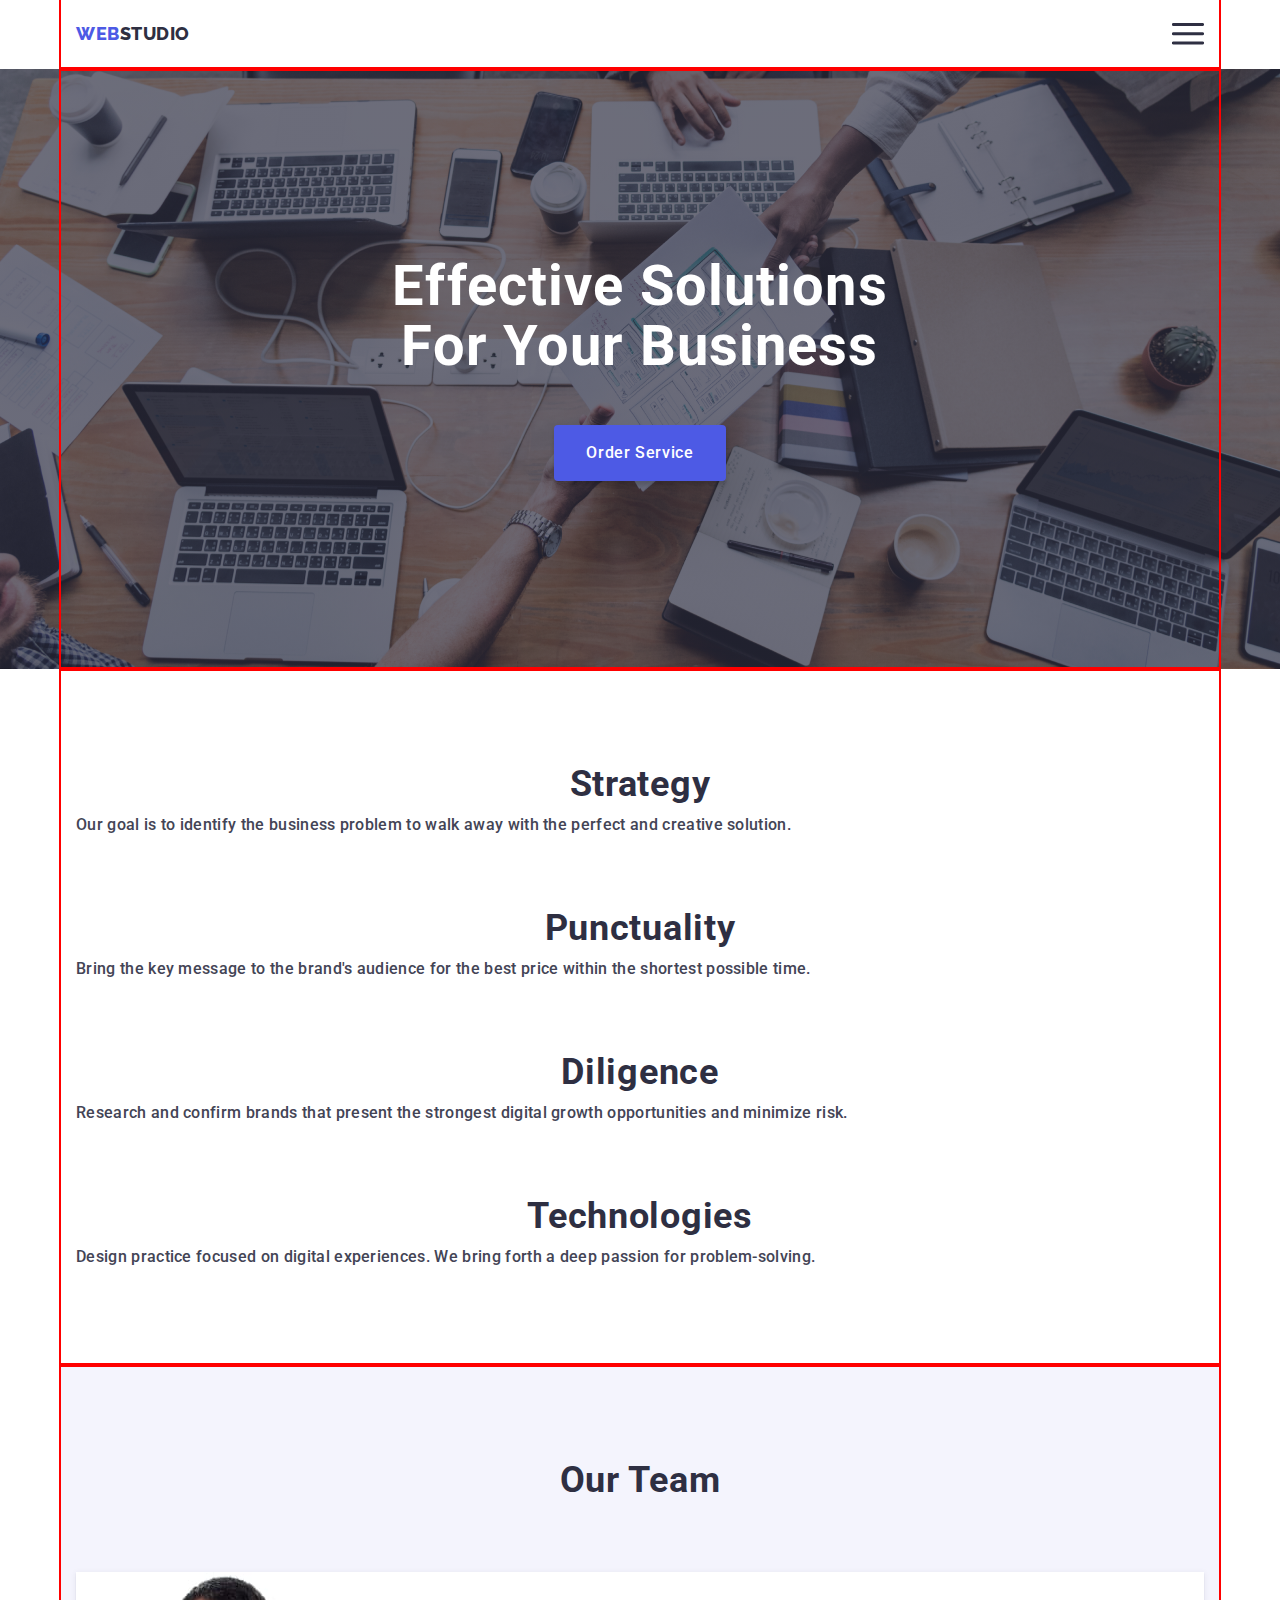
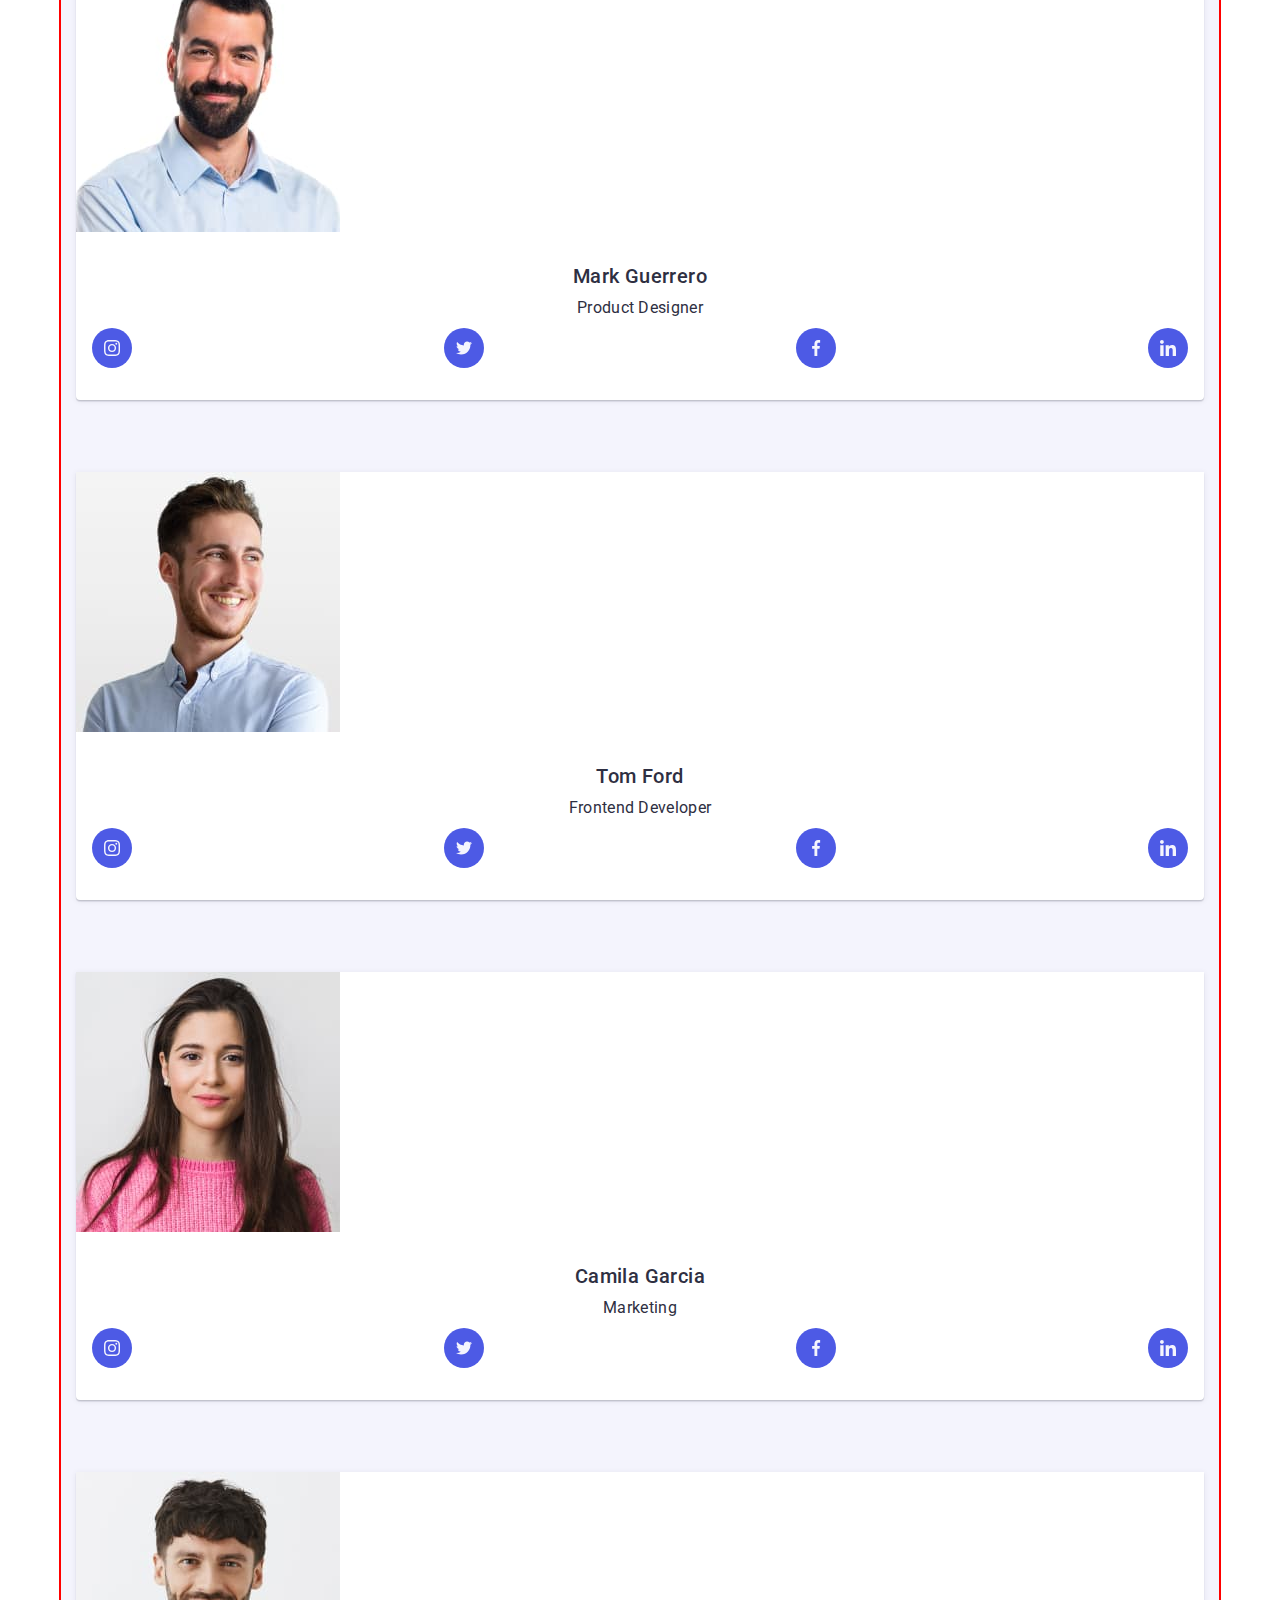
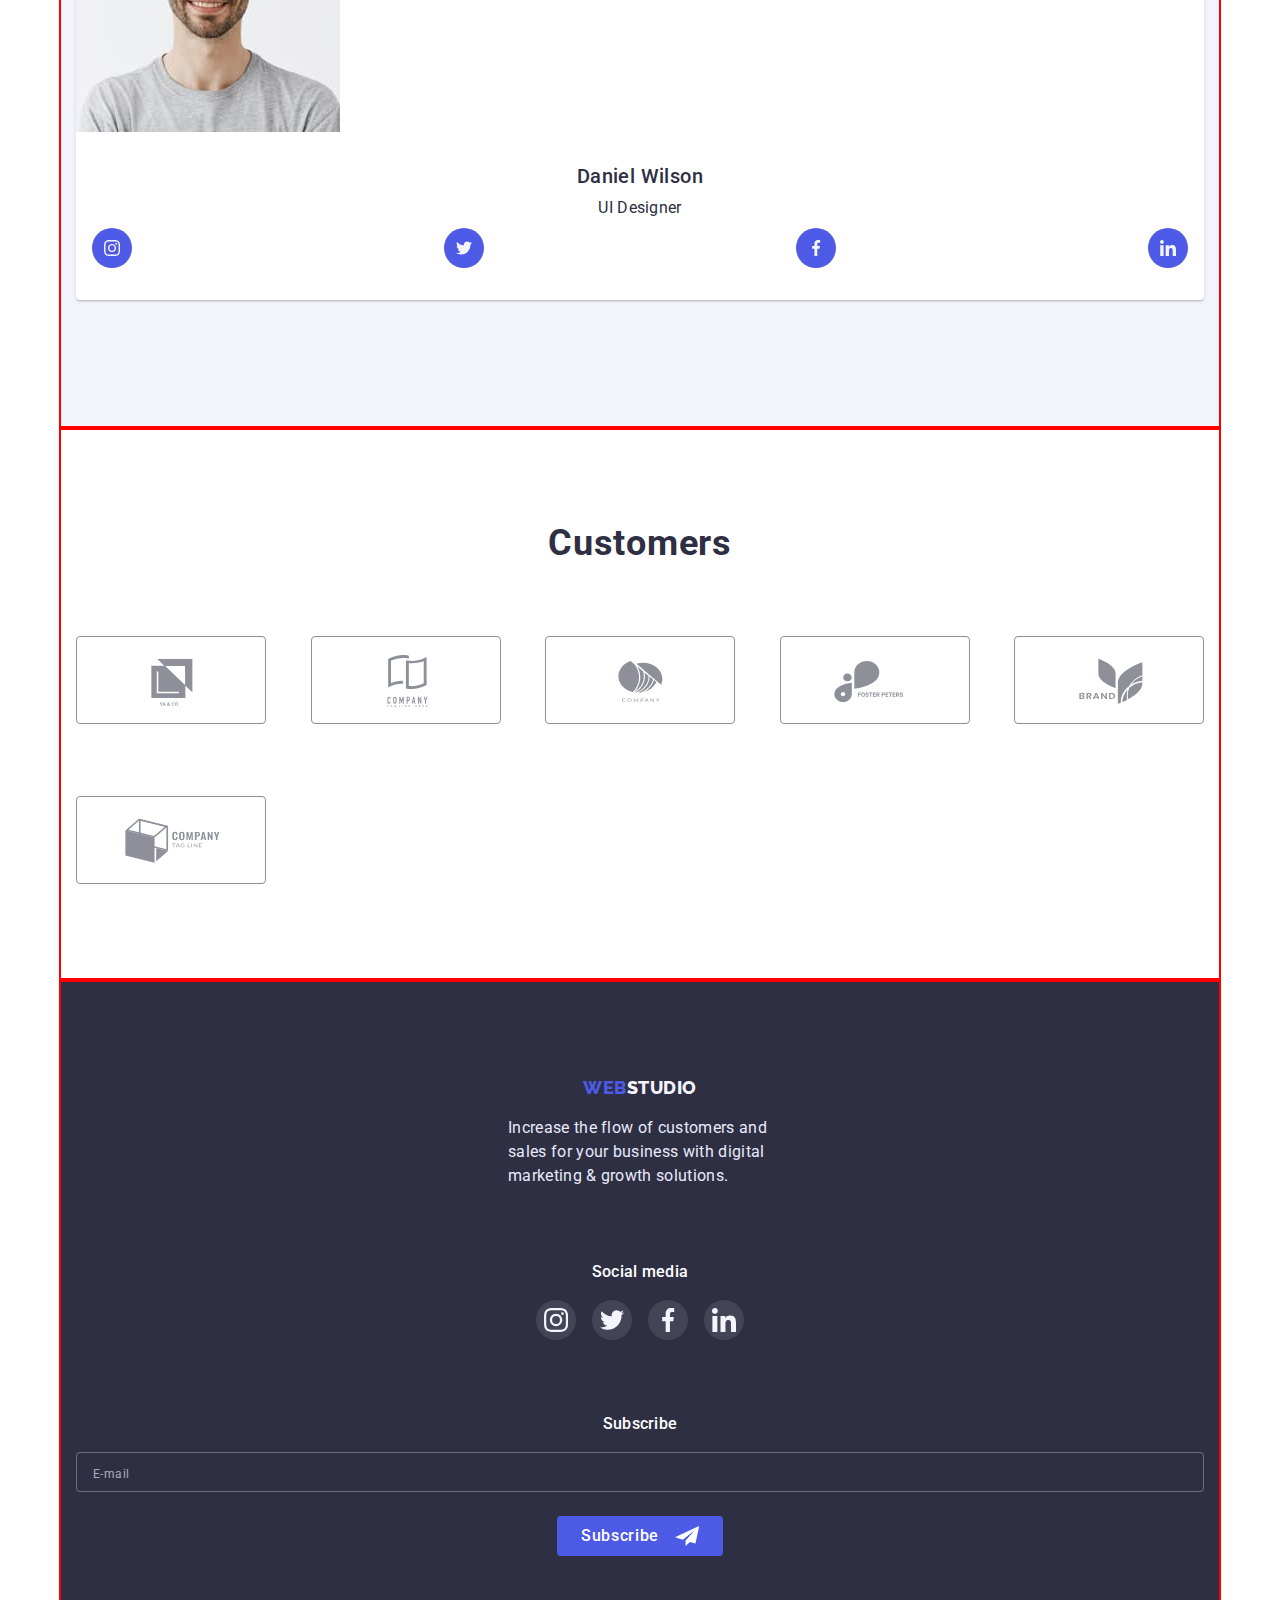
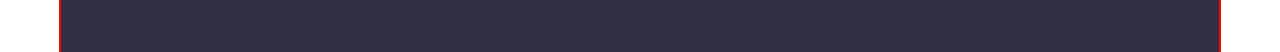
<file: index.html>
<!DOCTYPE html>
<html lang="en">
  <head>
    <meta charset="UTF-8" />
    <meta http-equiv="X-UA-Compatible" content="IE=edge" />
    <meta name="viewport" content="width=device-width, initial-scale=1.0" />
    <title>WebStudio</title>
    <link
      rel="stylesheet"
      href="https://cdn.jsdelivr.net/npm/modern-normalize@1.1.0/modern-normalize.min.css"
    />
    <link rel="preconnect" href="https://fonts.googleapis.com" />
    <link rel="preconnect" href="https://fonts.gstatic.com" crossorigin />
    <link
      href="https://fonts.googleapis.com/css2?family=Raleway:wght@800&family=Roboto:wght@400;500;700&display=swap"
      rel="stylesheet"
    />
    <link rel="stylesheet" href="./css/styles.css" />
  </head>
  <body>
    <!-- Header -->
    <header class="header">
      <div class="container container-header">
        <nav class="nav">
          <a class="link nav-logo-header" href="./index.html"
            ><span class="nav-logo-blue">Web</span>Studio</a
          >

          <button
            type="button"
            class="mobile-menu-open js-open-menu"
            aria-expanded="false"
            aria-controls="mobile-menu"
          >
            <svg class="icon-mobile-menu-open" width="32" height="22">
              <use href="./images/sprite.svg#icon-hamburger"></use>
            </svg>
          </button>

          <ul class="list nav-list">
            <li class="nav-item current-page">
              <a class="link nav-link" href="./index.html">Studio</a>
            </li>
            <li class="nav-item">
              <a class="link nav-link" href="./portfolio.html">Portfolio</a>
            </li>
            <li class="nav-item">
              <a class="link nav-link" href="#">Contacts</a>
            </li>
          </ul>
        </nav>
        <address class="connection">
          <ul class="list connection-list">
            <li class="connection-item">
              <a class="link connection-link" href="mailto:info@devstudio.com"
                >info@devstudio.com</a
              >
            </li>
            <li class="connection-item">
              <a class="link connection-link" href="tel:+110001111111"
                >+11 (000) 111-11-11</a
              >
            </li>
          </ul>
        </address>
      </div>

      <div class="mobile-menu js-menu-container" id="mobile-menu">
        <div class="container mobile-menu-container">
          <button type="button" class="mobile-menu-close js-close-menu">
            <svg class="icon-mobile-menu-close" width="8" height="8">
              <use href="./images/sprite.svg#icon-close"></use>
            </svg>
          </button>

          <nav class="mobile-nav">
            <ul class="list nav-mobile-list">
              <li class="nav-mobile-item">
                <a class="link nav-mobile-link" href="./index.html">Studio</a>
              </li>
              <li class="nav-mobile-item">
                <a class="link nav-mobile-link" href="./portfolio.html"
                  >Portfolio</a
                >
              </li>
              <li class="nav-mobile-item">
                <a class="link nav-mobile-link" href="#">Contacts</a>
              </li>
            </ul>
          </nav>

          <address class="mobile-connection">
            <ul class="list mobile-connection-list">
              <li class="mobile-connection-item">
                <a class="link mobile-connection-tel" href="tel:+110001111111"
                  >+11 (000) 111-11-11</a
                >
              </li>
              <li class="mobile-connection-item">
                <a
                  class="link mobile-connection-mail"
                  href="mailto:info@devstudio.com"
                  >info@devstudio.com</a
                >
              </li>
            </ul>
          </address>

          <ul class="list mobile-list-social-media">
            <li class="mobile-item-social-media">
              <a
                class="mobile-social-link-media"
                href="https://www.instagram.com/"
                target="_blank"
                rel="noopener noreferrer"
              >
                <svg class="mobile-icon-social-link-media">
                  <use href="./images/sprite.svg#icon-instagram"></use>
                </svg>
              </a>
            </li>
            <li class="mobile-item-social-media">
              <a
                class="mobile-social-link-media"
                href="https://twitter.com/"
                target="_blank"
                rel="noopener noreferrer"
              >
                <svg class="mobile-icon-social-link-media">
                  <use href="./images/sprite.svg#icon-twitter"></use>
                </svg>
              </a>
            </li>
            <li class="mobile-item-social-media">
              <a
                class="mobile-social-link-media"
                href="https://www.facebook.com/"
                target="_blank"
                rel="noopener noreferrer"
              >
                <svg class="mobile-icon-social-link-media">
                  <use href="./images/sprite.svg#icon-facebook"></use>
                </svg>
              </a>
            </li>
            <li class="mobile-item-social-media">
              <a
                class="mobile-social-link-media"
                href="https://www.linkedin.com/"
                target="_blank"
                rel="noopener noreferrer"
              >
                <svg class="mobile-icon-social-link-media">
                  <use href="./images/sprite.svg#icon-linkedin"></use>
                </svg>
              </a>
            </li>
          </ul>
        </div>
      </div>
    </header>

    <main>
      <!--Hero section-->
      <section class="hero">
        <div class="container container-hero">
          <h1 class="hero-title">Effective Solutions for Your Business</h1>
          <button class="hero-btn" type="button" data-modal-open>
            Order Service
          </button>
        </div>
      </section>

      <!--Features section-->
      <section class="features">
        <div class="container container-features">
          <h2 class="title hidden-title">Features</h2>
          <ul class="list list-features">
            <li class="features-item">
              <div class="wrap-features-item">
                <svg class="features-item-icon">
                  <use href="./images/sprite.svg#icon-antenna"></use>
                </svg>
              </div>
              <h3 class="subtitle">Strategy</h3>
              <p class="desc">
                Our goal is to identify the business problem to walk away with
                the perfect and creative solution.
              </p>
            </li>
            <li class="features-item">
              <div class="wrap-features-item">
                <svg class="features-item-icon">
                  <use href="./images/sprite.svg#icon-clock"></use>
                </svg>
              </div>
              <h3 class="subtitle">Punctuality</h3>
              <p class="desc">
                Bring the key message to the brand's audience for the best price
                within the shortest possible time.
              </p>
            </li>
            <li class="features-item">
              <div class="wrap-features-item">
                <svg class="features-item-icon">
                  <use href="./images/sprite.svg#icon-diagram"></use>
                </svg>
              </div>
              <h3 class="subtitle">Diligence</h3>
              <p class="desc">
                Research and confirm brands that present the strongest digital
                growth opportunities and minimize risk.
              </p>
            </li>
            <li class="features-item">
              <div class="wrap-features-item">
                <svg class="features-item-icon">
                  <use href="./images/sprite.svg#icon-astronaut"></use>
                </svg>
              </div>
              <h3 class="subtitle">Technologies</h3>
              <p class="desc">
                Design practice focused on digital experiences. We bring forth a
                deep passion for problem-solving.
              </p>
            </li>
          </ul>
        </div>
      </section>

      <!--works section-->
      <section class="works">
        <div class="container container-works">
          <h2 class="title title-works">What are we doing</h2>
          <ul class="list list-works">
            <li class="item-works">
              <img src="./images/what/1.jpg" alt="Computer" width="360" />
            </li>
            <li class="item-works">
              <img src="./images/what/2.jpg" alt="Phone" width="360" />
            </li>
            <li class="item-works">
              <img
                src="./images/what/3.jpg"
                alt="Computer and phone"
                width="360"
              />
            </li>
          </ul>
        </div>
      </section>

      <!--Our Team section-->
      <section class="our-team">
        <div class="container container-our-team">
          <h2 class="title title-our-team">Our Team</h2>
          <ul class="list list-our-team">
            <li class="item-our-team">
              <img
                src="./images/workers/mg.jpg"
                alt="Mark Guerrero"
                width="264"
                height="260"
              />
              <div class="employye">
                <h3 class="subtitle-emloyee">Mark Guerrero</h3>
                <p class="desc-employee">Product Designer</p>
                <ul class="list list-social-links-employye">
                  <li>
                    <a
                      class="social-link-employye"
                      href="https://www.instagram.com/"
                      target="_blank"
                      rel="noopener noreferrer"
                    >
                      <svg class="social-link-icon-employye">
                        <use href="./images/sprite.svg#icon-instagram"></use>
                      </svg>
                    </a>
                  </li>
                  <li>
                    <a
                      class="social-link-employye"
                      href="https://twitter.com/"
                      target="_blank"
                      rel="noopener noreferrer"
                    >
                      <svg class="social-link-icon-employye">
                        <use href="./images/sprite.svg#icon-twitter"></use>
                      </svg>
                    </a>
                  </li>
                  <li>
                    <a
                      class="social-link-employye"
                      href="https://www.facebook.com/"
                      target="_blank"
                      rel="noopener noreferrer"
                    >
                      <svg class="social-link-icon-employye">
                        <use href="./images/sprite.svg#icon-facebook"></use>
                      </svg>
                    </a>
                  </li>
                  <li>
                    <a
                      class="social-link-employye"
                      href="https://www.linkedin.com/"
                      target="_blank"
                      rel="noopener noreferrer"
                    >
                      <svg class="social-link-icon-employye">
                        <use href="./images/sprite.svg#icon-linkedin"></use>
                      </svg>
                    </a>
                  </li>
                </ul>
              </div>
            </li>
            <li class="item-our-team">
              <img src="./images/workers/tf.jpg" alt="Tom Ford" width="264" />
              <div class="employye">
                <h3 class="subtitle-emloyee">Tom Ford</h3>
                <p class="desc-employee">Frontend Developer</p>
                <ul class="list list-social-links-employye">
                  <li>
                    <a
                      class="social-link-employye"
                      href="https://www.instagram.com/"
                      target="_blank"
                      rel="noopener noreferrer"
                    >
                      <svg class="social-link-icon-employye">
                        <use href="./images/sprite.svg#icon-instagram"></use>
                      </svg>
                    </a>
                  </li>
                  <li>
                    <a
                      class="social-link-employye"
                      href="https://twitter.com/"
                      target="_blank"
                      rel="noopener noreferrer"
                    >
                      <svg class="social-link-icon-employye">
                        <use href="./images/sprite.svg#icon-twitter"></use>
                      </svg>
                    </a>
                  </li>
                  <li>
                    <a
                      class="social-link-employye"
                      href="https://www.facebook.com/"
                      target="_blank"
                      rel="noopener noreferrer"
                    >
                      <svg class="social-link-icon-employye">
                        <use href="./images/sprite.svg#icon-facebook"></use>
                      </svg>
                    </a>
                  </li>
                  <li>
                    <a
                      class="social-link-employye"
                      href="https://www.linkedin.com/"
                      target="_blank"
                      rel="noopener noreferrer"
                    >
                      <svg class="social-link-icon-employye">
                        <use href="./images/sprite.svg#icon-linkedin"></use>
                      </svg>
                    </a>
                  </li>
                </ul>
              </div>
            </li>
            <li class="item-our-team">
              <img
                src="./images/workers/cg.jpg"
                alt="Camila Garcia"
                width="264"
              />
              <div class="employye">
                <h3 class="subtitle-emloyee">Camila Garcia</h3>
                <p class="desc-employee">Marketing</p>
                <ul class="list list-social-links-employye">
                  <li>
                    <a
                      class="social-link-employye"
                      href="https://www.instagram.com/"
                      target="_blank"
                      rel="noopener noreferrer"
                    >
                      <svg class="social-link-icon-employye">
                        <use href="./images/sprite.svg#icon-instagram"></use>
                      </svg>
                    </a>
                  </li>
                  <li>
                    <a
                      class="social-link-employye"
                      href="https://twitter.com/"
                      target="_blank"
                      rel="noopener noreferrer"
                    >
                      <svg class="social-link-icon-employye">
                        <use href="./images/sprite.svg#icon-twitter"></use>
                      </svg>
                    </a>
                  </li>
                  <li>
                    <a
                      class="social-link-employye"
                      href="https://www.facebook.com/"
                      target="_blank"
                      rel="noopener noreferrer"
                    >
                      <svg class="social-link-icon-employye">
                        <use href="./images/sprite.svg#icon-facebook"></use>
                      </svg>
                    </a>
                  </li>
                  <li>
                    <a
                      class="social-link-employye"
                      href="https://www.linkedin.com/"
                      target="_blank"
                      rel="noopener noreferrer"
                    >
                      <svg class="social-link-icon-employye">
                        <use href="./images/sprite.svg#icon-linkedin"></use>
                      </svg>
                    </a>
                  </li>
                </ul>
              </div>
            </li>
            <li class="item-our-team">
              <img
                src="./images/workers/dv.jpg"
                alt="Daniel Wilson"
                width="264"
              />
              <div class="employye">
                <h3 class="subtitle-emloyee">Daniel Wilson</h3>
                <p class="desc-employee">UI Designer</p>
                <ul class="list list-social-links-employye">
                  <li>
                    <a
                      class="social-link-employye"
                      href="https://www.instagram.com/"
                      target="_blank"
                      rel="noopener noreferrer"
                    >
                      <svg class="social-link-icon-employye">
                        <use href="./images/sprite.svg#icon-instagram"></use>
                      </svg>
                    </a>
                  </li>
                  <li>
                    <a
                      class="social-link-employye"
                      href="https://twitter.com/"
                      target="_blank"
                      rel="noopener noreferrer"
                    >
                      <svg class="social-link-icon-employye">
                        <use href="./images/sprite.svg#icon-twitter"></use>
                      </svg>
                    </a>
                  </li>
                  <li>
                    <a
                      class="social-link-employye"
                      href="https://www.facebook.com/"
                      target="_blank"
                      rel="noopener noreferrer"
                    >
                      <svg class="social-link-icon-employye">
                        <use href="./images/sprite.svg#icon-facebook"></use>
                      </svg>
                    </a>
                  </li>
                  <li>
                    <a
                      class="social-link-employye"
                      href="https://www.linkedin.com/"
                      target="_blank"
                      rel="noopener noreferrer"
                    >
                      <svg class="social-link-icon-employye">
                        <use href="./images/sprite.svg#icon-linkedin"></use>
                      </svg>
                    </a>
                  </li>
                </ul>
              </div>
            </li>
          </ul>
        </div>
      </section>

      <!-- Customers -->
      <section class="customers">
        <div class="container container-customers">
          <h2 class="title title-customers">Customers</h2>
          <ul class="list list-customers">
            <li class="item">
              <a class="link-item-customers" href="#">
                <svg class="icon-customers">
                  <use href="./images/sprite.svg#icon-logo1"></use>
                </svg>
              </a>
            </li>
            <li class="item">
              <a class="link-item-customers" href="#">
                <svg class="icon-customers">
                  <use href="./images/sprite.svg#icon-logo2"></use>
                </svg>
              </a>
            </li>
            <li class="item">
              <a class="link-item-customers" href="#">
                <svg class="icon-customers">
                  <use href="./images/sprite.svg#icon-logo3"></use>
                </svg>
              </a>
            </li>
            <li class="item">
              <a class="link-item-customers" href="#">
                <svg class="icon-customers">
                  <use href="./images/sprite.svg#icon-logo4"></use>
                </svg>
              </a>
            </li>
            <li class="item">
              <a class="link-item-customers" href="#">
                <svg class="icon-customers">
                  <use href="./images/sprite.svg#icon-logo5"></use>
                </svg>
              </a>
            </li>
            <li class="item">
              <a class="link-item-customers" href="#">
                <svg class="icon-customers">
                  <use href="./images/sprite.svg#icon-logo6"></use>
                </svg>
              </a>
            </li>
          </ul>
        </div>
      </section>
    </main>

    <!-- Footer -->
    <footer class="footer">
      <div class="container container-footer">
        <div class="logo-desc">
          <a class="link nav-logo-footer" href="./index.html"
            ><span class="nav-logo-blue">Web</span>Studio</a
          >
          <p class="footer-desc">
            Increase the flow of customers and sales for your business with
            digital marketing & growth solutions.
          </p>
        </div>

        <div class="social-media">
          <h4 class="social-media-title">Social media</h4>
          <ul class="list list-social-media">
            <li class="item-social-media">
              <a
                class="social-link-media"
                href="https://www.instagram.com/"
                target="_blank"
                rel="noopener noreferrer"
              >
                <svg class="icon-social-link-media">
                  <use href="./images/sprite.svg#icon-instagram"></use>
                </svg>
              </a>
            </li>
            <li class="item-social-media">
              <a
                class="social-link-media"
                href="https://twitter.com/"
                target="_blank"
                rel="noopener noreferrer"
              >
                <svg class="icon-social-link-media">
                  <use href="./images/sprite.svg#icon-twitter"></use>
                </svg>
              </a>
            </li>
            <li class="item-social-media">
              <a
                class="social-link-media"
                href="https://www.facebook.com/"
                target="_blank"
                rel="noopener noreferrer"
              >
                <svg class="icon-social-link-media">
                  <use href="./images/sprite.svg#icon-facebook"></use>
                </svg>
              </a>
            </li>
            <li class="item-social-media">
              <a
                class="social-link-media"
                href="https://www.linkedin.com/"
                target="_blank"
                rel="noopener noreferrer"
              >
                <svg class="icon-social-link-media">
                  <use href="./images/sprite.svg#icon-linkedin"></use>
                </svg>
              </a>
            </li>
          </ul>
        </div>

        <div class="subscribe">
          <p class="subscribe-title">Subscribe</p>
          <form class="subscribe-form">
            <input
              class="subscribe-input"
              type="email"
              id="email"
              placeholder="E-mail"
            />
            <button type="submit" class="subscribe-btn">
              <span class="btn-text">Subscribe</span>
              <svg height="24px" width="24px">
                <use href="./images/sprite.svg#icon-send"></use>
              </svg>
            </button>
          </form>
        </div>
      </div>
    </footer>

    <!-- Modal -->
    <div class="modal-backdrop is-hidden" data-modal>
      <div class="modal-window">
        <button class="modal-close-btn" data-modal-close type="button">
          <svg class="modal-close-btn-icon" height="8" width="8">
            <use href="./images/sprite.svg#icon-close"></use>
          </svg>
        </button>

        <p class="modal-feedback">
          Leave your contacts and we will call you back
        </p>
        <form class="modal-form">
          <label class="modal-form-field"
            ><span class="form-field-name">Name</span>
            <span class="input-wrap">
              <input
                type="text"
                name="user_name"
                class="input-field"
                required
              />
              <svg class="input-icon-person" width="12px" height="12px">
                <use href="./images/sprite.svg#icon-person"></use>
              </svg>
            </span>
          </label>

          <label class="modal-form-field"
            ><span class="form-field-name">Phone</span>
            <span class="input-wrap">
              <input
                type="tel"
                name="user_phone"
                class="input-field"
                required
              />
              <svg class="input-icon-phone" width="13px" height="13px">
                <use href="./images/sprite.svg#icon-phone"></use>
              </svg>
            </span>
          </label>

          <label class="modal-form-field"
            ><span class="form-field-name">Email</span>
            <span class="input-wrap">
              <input
                type="email"
                name="user_email"
                class="input-field"
                required
              />
              <svg class="input-icon-email" width="15px" height="12px">
                <use href="./images/sprite.svg#icon-email"></use>
              </svg>
            </span>
          </label>

          <label class="modal-form-field area"
            ><span class="form-field-name">Comment</span>
            <textarea
              name="user_comment"
              placeholder="Text input"
              class="textarea-field"
            ></textarea>
          </label>

          <label class="modal-form-field-checkbox">
            <input
              class="privacy-policy-checkbox"
              type="checkbox"
              name="privacy_policy"
              value="privacy-policy"
            />
            <span class="privacy-policy-icon"></span>
            <span class="privacy-policy-text"
              >I accept the terms and conditions of the
              <a href="#">Privacy Policy</a>
            </span>
          </label>

          <button type="submit" class="modal-form-btn">Send</button>
        </form>
      </div>
    </div>

    <script src="./js/mobile-menu.js"></script>
    <script src="./js/modal.js"></script>
  </body>
</html>
</file>
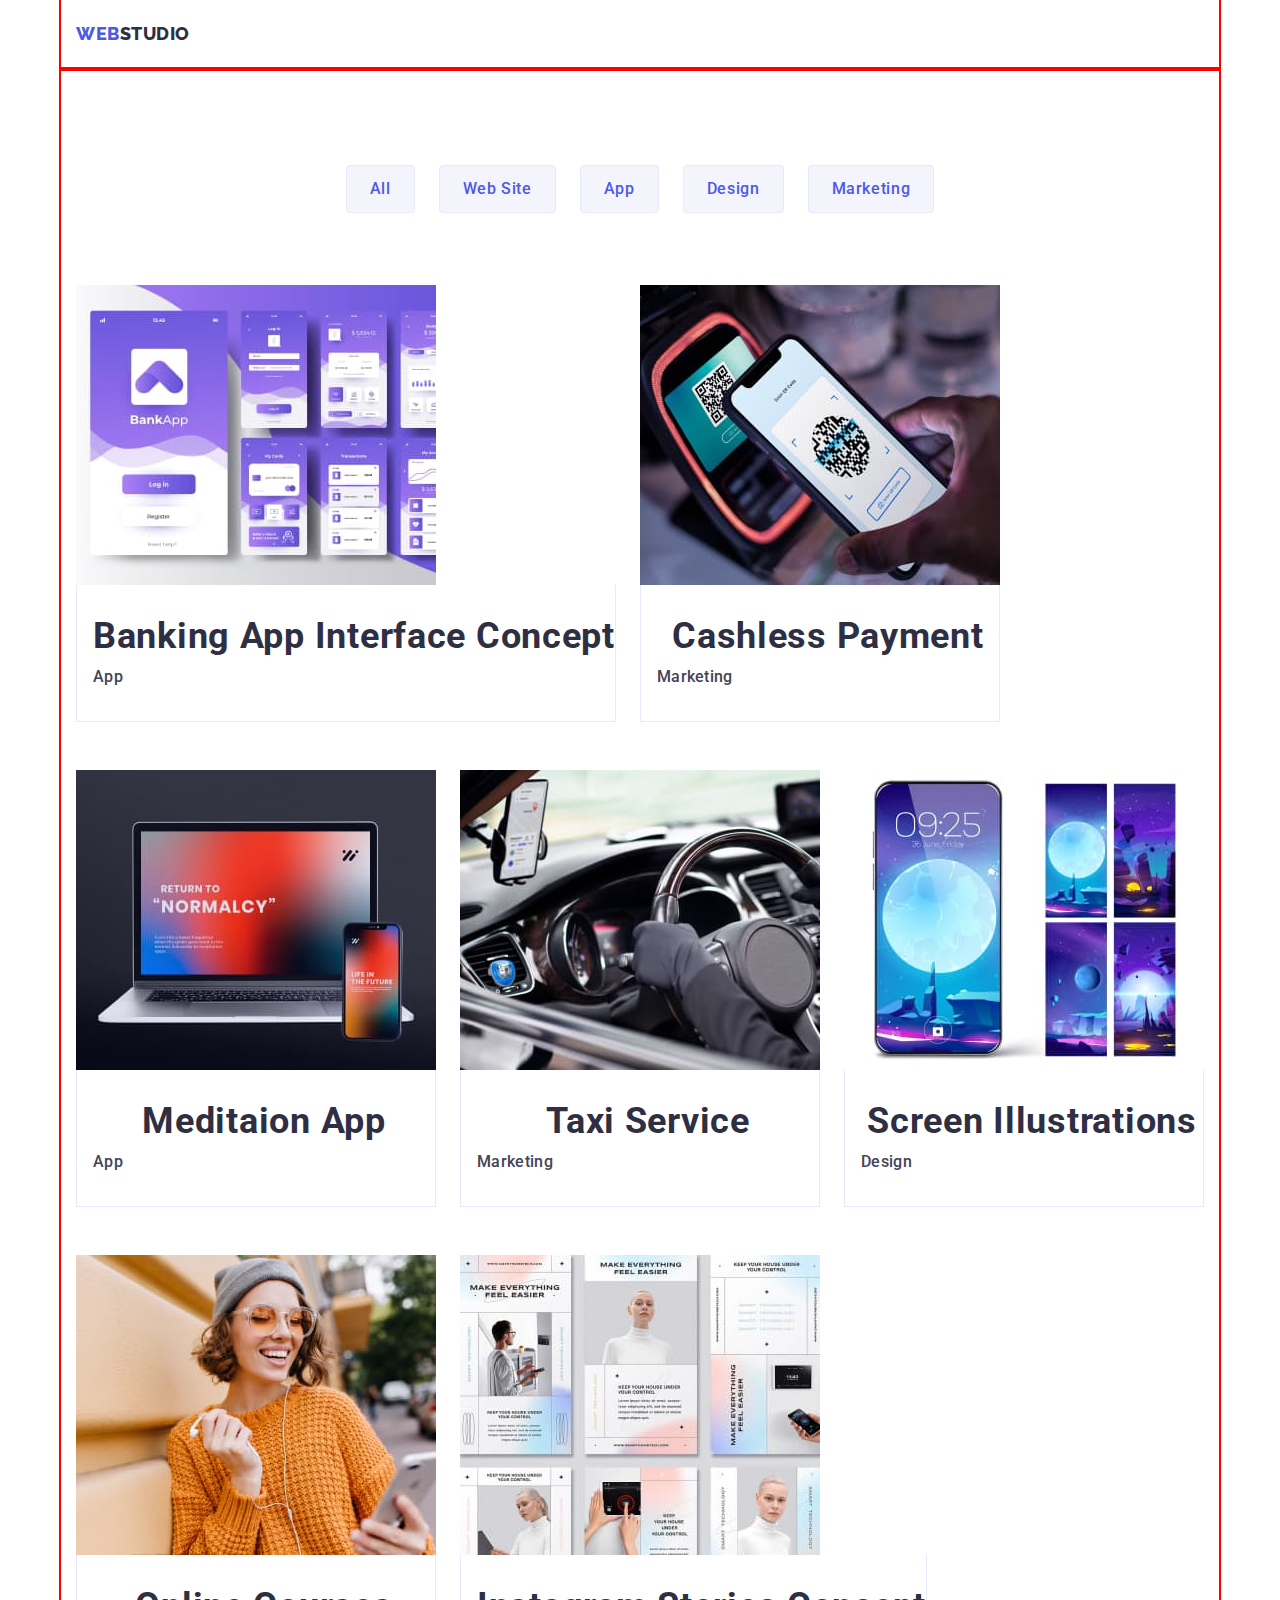
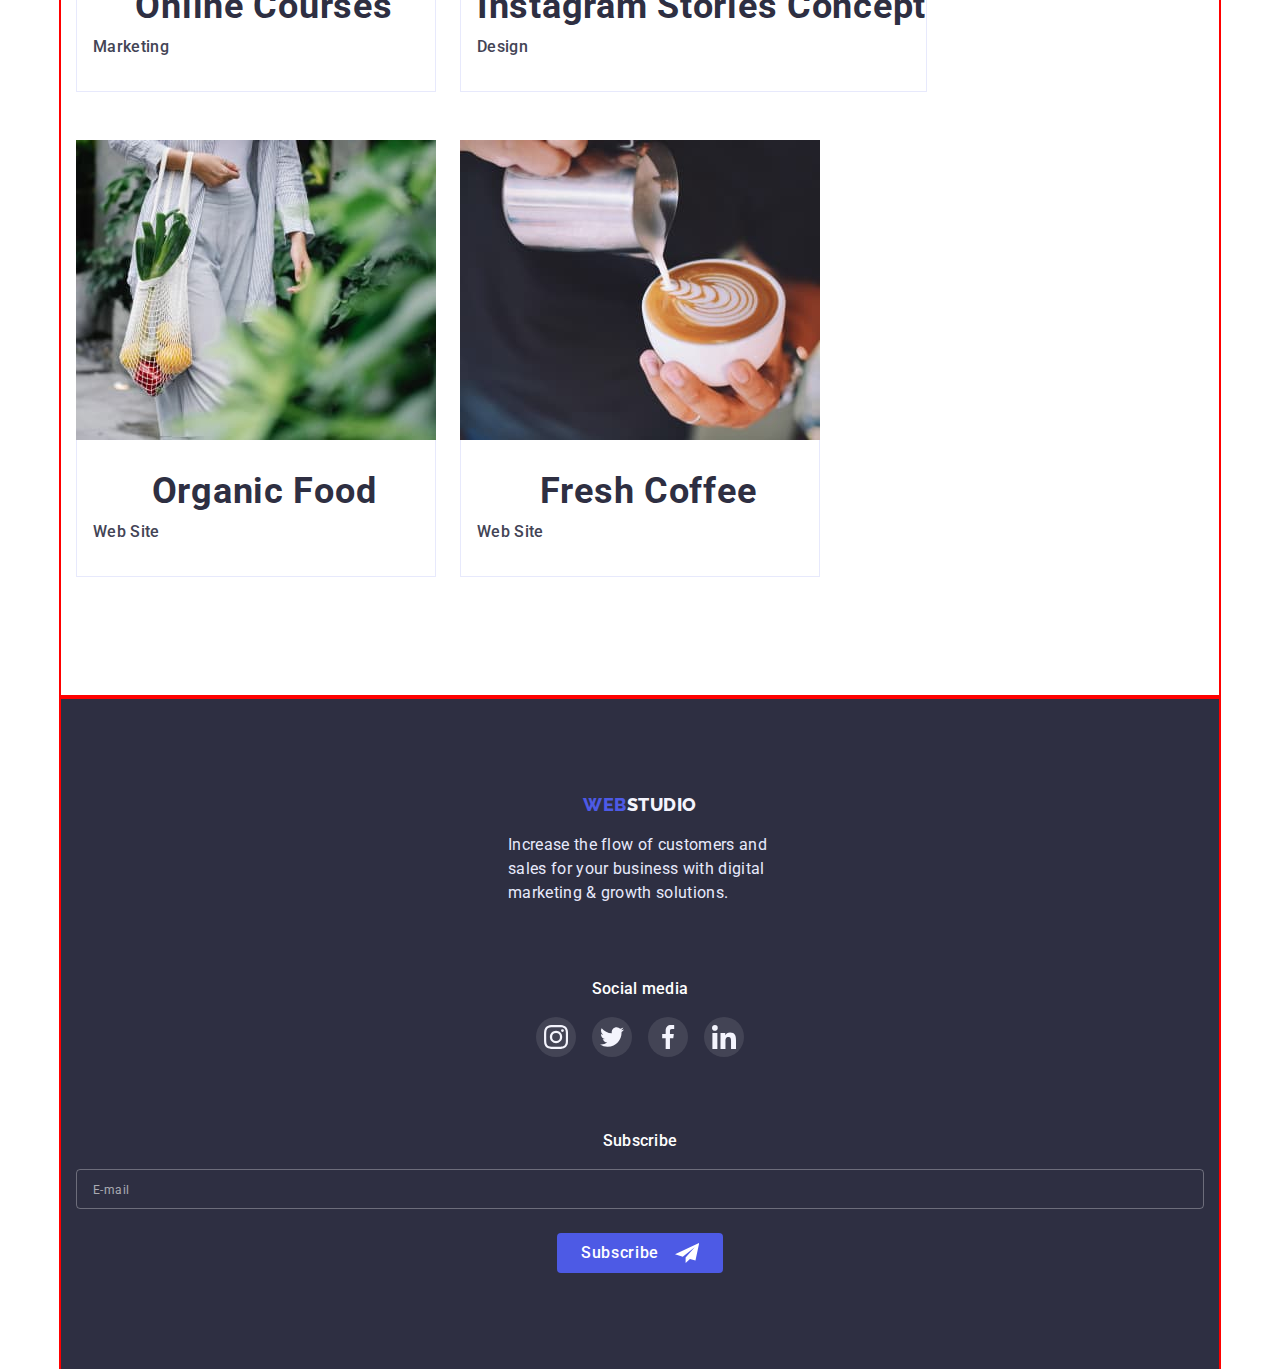
<file: portfolio.html>
<!DOCTYPE html>
<html lang="en">
  <head>
    <meta charset="UTF-8" />
    <meta http-equiv="X-UA-Compatible" content="IE=edge" />
    <meta name="viewport" content="width=device-width, initial-scale=1.0" />
    <title>WebStudio</title>
    <link
      rel="stylesheet"
      href="https://cdn.jsdelivr.net/npm/modern-normalize@1.1.0/modern-normalize.min.css"
    />
    <link rel="preconnect" href="https://fonts.googleapis.com" />
    <link rel="preconnect" href="https://fonts.gstatic.com" crossorigin />
    <link
      href="https://fonts.googleapis.com/css2?family=Raleway:wght@800&family=Roboto:wght@400;500;700&display=swap"
      rel="stylesheet"
    />
    <link rel="stylesheet" href="./css/styles.css" />
  </head>
  <body>
    <!-- Header -->
    <header class="header">
      <div class="container container-header">
        <nav class="nav">
          <a class="link nav-logo-header" href="./index.html"
            ><span class="nav-logo-blue">Web</span>Studio</a
          >
          <ul class="list nav-list">
            <li class="nav-item">
              <a class="link nav-link" href="./index.html">Studio</a>
            </li>
            <li class="nav-item current-page">
              <a class="link nav-link" href="./portfolio.html">Portfolio</a>
            </li>
            <li class="nav-item">
              <a class="link nav-link" href="#">Contacts</a>
            </li>
          </ul>
        </nav>
        <address class="connection">
          <ul class="list connection-list">
            <li class="connection-item">
              <a class="link connection-link" href="mailto:info@devstudio.com"
                >info@devstudio.com</a
              >
            </li>
            <li class="connection-item">
              <a class="link connection-link" href="tel:+110001111111"
                >+11 (000) 111-11-11</a
              >
            </li>
          </ul>
        </address>
      </div>
    </header>

    <main>
      <section class="container portfolio">
        <h1 class="hidden-title">Portfolio</h1>
        <ul class="list menu">
          <li><button class="portfolio-btn" type="button">All</button></li>
          <li>
            <button class="portfolio-btn" type="button">Web Site</button>
          </li>
          <li><button class="portfolio-btn" type="button">App</button></li>
          <li><button class="portfolio-btn" type="button">Design</button></li>
          <li>
            <button class="portfolio-btn" type="button">Marketing</button>
          </li>
        </ul>

        <ul class="list services">
          <li class="item-service">
            <a class="link" href="#">
              <div class="service-overlay">
                <img
                  src="./images/portfolio/img1.jpg"
                  alt="application interface"
                  width="360"
                />
                <p class="overlay-text">
                  14 Stylish and User-Friendly App Design Concepts · Task
                  Manager App · Calorie Tracker App · Exotic Fruit Ecommerce App
                  · Cloud Storage App
                </p>
              </div>
              <div class="item-service-text">
                <h2 class="subtitle">Banking App Interface Concept</h2>
                <p class="desc">App</p>
              </div>
            </a>
          </li>

          <li class="item-service">
            <a class="link" href="#">
              <div class="service-overlay">
                <img
                  src="./images/portfolio/img2.jpg"
                  alt="application interface"
                  width="360"
                />
                <p class="overlay-text">
                  14 Stylish and User-Friendly App Design Concepts · Task
                  Manager App · Calorie Tracker App · Exotic Fruit Ecommerce App
                  · Cloud Storage App
                </p>
              </div>
              <div class="item-service-text">
                <h2 class="subtitle">Cashless Payment</h2>
                <p class="desc">Marketing</p>
              </div>
            </a>
          </li>

          <li class="item-service">
            <a class="link" href="#">
              <div class="service-overlay">
                <img
                  src="./images/portfolio/img3.jpg"
                  alt="application interface"
                  width="360"
                />
                <p class="overlay-text">
                  14 Stylish and User-Friendly App Design Concepts · Task
                  Manager App · Calorie Tracker App · Exotic Fruit Ecommerce App
                  · Cloud Storage App
                </p>
              </div>
              <div class="item-service-text">
                <h2 class="subtitle">Meditaion App</h2>
                <p class="desc">App</p>
              </div>
            </a>
          </li>

          <li class="item-service">
            <a class="link" href="#">
              <div class="service-overlay">
                <img
                  src="./images/portfolio/img4.jpg"
                  alt="application interface"
                  width="360"
                />
                <p class="overlay-text">
                  14 Stylish and User-Friendly App Design Concepts · Task
                  Manager App · Calorie Tracker App · Exotic Fruit Ecommerce App
                  · Cloud Storage App
                </p>
              </div>
              <div class="item-service-text">
                <h2 class="subtitle">Taxi Service</h2>
                <p class="desc">Marketing</p>
              </div>
            </a>
          </li>

          <li class="item-service">
            <a class="link" href="#">
              <div class="service-overlay">
                <img
                  src="./images/portfolio/img5.jpg"
                  alt="application interface"
                  width="360"
                />
                <p class="overlay-text">
                  14 Stylish and User-Friendly App Design Concepts · Task
                  Manager App · Calorie Tracker App · Exotic Fruit Ecommerce App
                  · Cloud Storage App
                </p>
              </div>

              <div class="item-service-text">
                <h2 class="subtitle">Screen Illustrations</h2>
                <p class="desc">Design</p>
              </div>
            </a>
          </li>

          <li class="item-service">
            <a class="link" href="#">
              <div class="service-overlay">
                <img
                  src="./images/portfolio/img6.jpg"
                  alt="application interface"
                  width="360"
                />
                <p class="overlay-text">
                  14 Stylish and User-Friendly App Design Concepts · Task
                  Manager App · Calorie Tracker App · Exotic Fruit Ecommerce App
                  · Cloud Storage App
                </p>
              </div>
              <div class="item-service-text">
                <h2 class="subtitle">Online Courses</h2>
                <p class="desc">Marketing</p>
              </div>
            </a>
          </li>

          <li class="item-service">
            <a class="link" href="#">
              <div class="service-overlay">
                <img
                  src="./images/portfolio/img7.jpg"
                  alt="application interface"
                  width="360"
                />
                <p class="overlay-text">
                  14 Stylish and User-Friendly App Design Concepts · Task
                  Manager App · Calorie Tracker App · Exotic Fruit Ecommerce App
                  · Cloud Storage App
                </p>
              </div>
              <div class="item-service-text">
                <h2 class="subtitle">Instagram Stories Concept</h2>
                <p class="desc">Design</p>
              </div>
            </a>
          </li>

          <li class="item-service">
            <a class="link" href="#">
              <div class="service-overlay">
                <img
                  src="./images/portfolio/img8.jpg"
                  alt="application interface"
                  width="360"
                />
                <p class="overlay-text">
                  14 Stylish and User-Friendly App Design Concepts · Task
                  Manager App · Calorie Tracker App · Exotic Fruit Ecommerce App
                  · Cloud Storage App
                </p>
              </div>
              <div class="item-service-text">
                <h2 class="subtitle">Organic Food</h2>
                <p class="desc">Web Site</p>
              </div>
            </a>
          </li>

          <li class="item-service">
            <a class="link" href="#">
              <div class="service-overlay">
                <img
                  src="./images/portfolio/img9.jpg"
                  alt="application interface"
                  width="360"
                />
                <p class="overlay-text">
                  14 Stylish and User-Friendly App Design Concepts · Task
                  Manager App · Calorie Tracker App · Exotic Fruit Ecommerce App
                  · Cloud Storage App
                </p>
              </div>
              <div class="item-service-text">
                <h2 class="subtitle">Fresh Coffee</h2>
                <p class="desc">Web Site</p>
              </div>
            </a>
          </li>
        </ul>
      </section>
    </main>

    <!-- Footer -->
    <footer class="footer">
      <div class="container container-footer">
        <div class="logo-desc">
          <a class="link nav-logo-footer" href="./index.html"
            ><span class="nav-logo-blue">Web</span>Studio</a
          >
          <p class="footer-desc">
            Increase the flow of customers and sales for your business with
            digital marketing & growth solutions.
          </p>
        </div>

        <div class="social-media">
          <h4 class="social-media-title">Social media</h4>
          <ul class="list list-social-media">
            <li class="item-social-media">
              <a
                class="social-link-media"
                href="https://www.instagram.com/"
                target="_blank"
                rel="noopener noreferrer"
              >
                <svg class="icon-social-link-media">
                  <use href="./images/sprite.svg#icon-instagram"></use>
                </svg>
              </a>
            </li>
            <li class="item-social-media">
              <a
                class="social-link-media"
                href="https://twitter.com/"
                target="_blank"
                rel="noopener noreferrer"
              >
                <svg class="icon-social-link-media">
                  <use href="./images/sprite.svg#icon-twitter"></use>
                </svg>
              </a>
            </li>
            <li class="item-social-media">
              <a
                class="social-link-media"
                href="https://www.facebook.com/"
                target="_blank"
                rel="noopener noreferrer"
              >
                <svg class="icon-social-link-media">
                  <use href="./images/sprite.svg#icon-facebook"></use>
                </svg>
              </a>
            </li>
            <li class="item-social-media">
              <a
                class="social-link-media"
                href="https://www.linkedin.com/"
                target="_blank"
                rel="noopener noreferrer"
              >
                <svg class="icon-social-link-media">
                  <use href="./images/sprite.svg#icon-linkedin"></use>
                </svg>
              </a>
            </li>
          </ul>
        </div>

        <div class="subscribe">
          <p class="subscribe-title">Subscribe</p>
          <form class="subscribe-form">
            <input
              class="subscribe-input"
              type="email"
              id="email"
              placeholder="E-mail"
            />
            <button type="submit" class="subscribe-btn">
              <span class="btn-text">Subscribe</span>
              <svg height="24px" width="24px">
                <use href="./images/sprite.svg#icon-send"></use>
              </svg>
            </button>
          </form>
        </div>
      </div>
    </footer>
  </body>
</html>
</file>
<file: css/styles.css>
:root {
    --basic-color: #2E2F42;
    --secondary-color: #434455;
    --btn-color: #4D5AE5;
    --btn-hover-color: #404BBF;
    --back-secondary-color: #F4F4FD;
    --back-basic-color: #FFFFFF;
    --border-color: #E7E9FC;

    --basic-transition: 250ms cubic-bezier(0.4, 0, 0.2, 1);
}

body {
    font-family: 'Roboto', sans-serif;
    color: var(--basic-color);
    background-color: var(--back-basic-color);
    /* margin: 0;  входить в normalize*/

}

h1,
h2,
h3,
h4,
p {
    margin-top: 0;
    margin-bottom: 0;
}

ul {
    margin-top: 0;
    margin-bottom: 0;
    padding-left: 0;
}

img {
    display: block;
    max-width: 100%;
    height: auto;
}

button {
    cursor: pointer;
}

.link {
    text-decoration: none;
}

.list {
    list-style: none;
}

.nav-logo-blue {
    color: var(--btn-color);
}

section {
    margin-left: auto;
    margin-right: auto;
}

/* ==================== MOBILE ==================== */

.container {
    padding-left: 16px;
    padding-right: 16px;
    outline: 2px solid red;
}


.nav-logo-header {
    font-family: 'Raleway', sans-serif;
    font-weight: 800;
    font-size: 18px;
    line-height: 1.16;
    letter-spacing: 0.03em;
    text-transform: uppercase;
    color: var(--basic-color);

    display: block;
    padding-top: 24px;
    padding-bottom: 24px;
}

.nav {
    display: flex;
    justify-content: space-between;
    align-items: center;
}

.mobile-menu-open {
    display: flex;
    align-items: center;

    padding: 20px 0;

    background: transparent;
    border: none;
}

.icon-mobile-menu-open {
    stroke: var(--basic-color);
}

.nav-list {
    display: none;
}

.connection {
    display: none;
}

.header {
    position: relative;
}

.mobile-menu {
    position: fixed;
    width: 100%;
    height: 100%;
    max-height: 796px;

    top: 0;
    left: 0;
    z-index: 100;

    background-color: var(--back-basic-color);
    box-shadow: 0 0 0 100vmax rgba(0, 0, 0, 0.9);

    transform: translateX(+100%);
    transition: var(--basic-transition);
    opacity: 0;
    visibility: hidden;
    pointer-events: none;
}

.mobile-menu.is-open {
    transform: translateX(0);
    opacity: 1;
    visibility: visible;
    pointer-events: auto;
}

.mobile-menu-container {
    position: relative;

    height: 100%;

    padding-top: 80px;
    padding-left: 40px;
    padding-bottom: 40px;
    padding-right: 35px;

    display: flex;
    flex-direction: column;
}


.mobile-menu-close {
    position: absolute;
    top: 24px;
    right: 24px;

    display: flex;
    align-items: center;
    justify-content: center;

    width: 24px;
    height: 24px;
    border-radius: 50%;

    background: var(--border-color);
    border: 1px solid rgba(0, 0, 0, 0.1);
}

.nav-mobile-item {
    margin-bottom: 40px;
}

.nav-mobile-link {
    display: block;

    font-weight: 700;
    font-size: 36px;
    line-height: 1.11;
    letter-spacing: 0.02em;
    text-transform: capitalize;

    color: var(--basic-color);
}

.mobile-connection {
    margin-top: auto;
}

.mobile-connection-tel {
    display: block;
    font-style: normal;
    font-weight: 700;
    font-size: 36px;
    line-height: 1.11;
    letter-spacing: 0.02em;
    text-transform: capitalize;

    margin-bottom: 40px;

    color: var(--btn-color);
}

.mobile-connection-mail {
    font-style: normal;
    font-weight: 500;
    font-size: 20px;
    line-height: 1.2;
    letter-spacing: 0.02em;

    color: var(--secondary-color);
}

.mobile-list-social-media {
    display: flex;
    justify-content: space-between;
    margin-top: 48px;
}

.mobile-social-link-media {
    display: flex;
    align-items: center;
    justify-content: center;

    height: 40px;
    width: 40px;
    border-radius: 50%;
    background-color: var(--btn-color);
}

.mobile-icon-social-link-media {
    width: 24px;
    height: 24px;

    fill: var(--back-secondary-color);
}

/* ========== Mobile hero ========== */

@media screen and (min-width: 480px) {
    .container {
        width: 428px;
        margin-left: auto;
        margin-right: auto;
    }
}

.hero {
    max-width: 100%;
    width: 428px;
    background-color: var(--basic-color);
    background-repeat: no-repeat;
    background-size: cover;
    background-position: center center;
    background-image: linear-gradient(rgba(46, 47, 66, 0.7), rgba(46, 47, 66, 0.7)),
        url('../images/hero/hero-background-mobile.jpg');
}

@media screen and (min-device-pixel-ratio: 2),
screen and (min-resolution: 192dpi),
screen and (min-resolution: 2dppx) {
    .hero {
        background-image: linear-gradient(rgba(46, 47, 66, 0.7), rgba(46, 47, 66, 0.7)),
            url('../images/hero/hero-background-mobile@2x.jpg');
    }
}

.container-hero {
    padding-top: 112px;
    padding-bottom: 112px;
    padding-left: 38px;
    padding-right: 38px;
}

.hero-title {
    margin-bottom: 72px;

    font-weight: 700;
    font-size: 36px;
    line-height: 1.11;
    text-align: center;
    letter-spacing: 0.02em;
    text-transform: capitalize;

    color: var(--back-basic-color);
}

.hero-btn {
    font-weight: 500;
    font-size: 16px;
    line-height: 1.5;
    letter-spacing: 0.04em;

    color: var(--back-basic-color);
    background-color: var(--btn-color);
    box-shadow: 0px 4px 4px rgba(0, 0, 0, 0.15);
    border-radius: 4px;
    border: transparent;

    display: block;
    margin: 0 auto;
    padding: 16px 32px;

    transition: background-color var(--basic-transition);
}

.hero-btn:hover,
.hero-btn:focus {
    background-color: var(--btn-hover-color);
}

/* ========== Mobile Features ========== */

.hidden-title {
    position: absolute;
    width: 1px;
    height: 1px;
    margin: -1px;
    border: 0;
    padding: 0;
    white-space: nowrap;
    clip-path: inset(100%);
    clip: rect(0 0 0 0);
    overflow: hidden;
}

.container-features {
    padding-top: 96px;
    padding-bottom: 96px;
}

.wrap-features-item {
    display: none;
}

.features-item:not(:last-child) {
    margin-bottom: 72px;
}

.subtitle {
    margin-bottom: 8px;

    font-weight: 700;
    font-size: 36px;
    line-height: 1.11;

    text-align: center;
    letter-spacing: 0.02em;
    text-transform: capitalize;
}

.desc {
    font-weight: 500;
    font-size: 16px;
    line-height: 1.5;
    letter-spacing: 0.02em;

    color: var(--secondary-color);
}

/* ========== Mobile Works ========== */

.works {
    display: none;
}

/* ========== Mobile Our Team ========== */

.container-our-team {
    padding-top: 96px;
    padding-left: 82px;
    padding-right: 82px;
    padding-bottom: 128px;

    background-color: var(--back-secondary-color);
}

.title-our-team,
.title-customers {
    margin-bottom: 72px;

    font-weight: 700;
    font-size: 36px;
    line-height: 1.11;

    text-align: center;
    letter-spacing: 0.02em;
    text-transform: capitalize;
}

.item-our-team:not(:last-child) {
    margin-bottom: 72px;
}

.item-our-team {
    background: var(--back-basic-color);
    border-radius: 0px 0px 4px 4px;
    box-shadow: 0px 1px 6px rgba(46, 47, 66, 0.08),
        0px 1px 1px rgba(46, 47, 66, 0.16),
        0px 2px 1px rgba(46, 47, 66, 0.08);
}

.employye {
    padding-top: 32px;
    padding-bottom: 32px;
    padding-left: 16px;
    padding-right: 16px;

    text-align: center;
}

.subtitle-emloyee {
    margin-bottom: 8px;

    font-weight: 500;
    font-size: 20px;
    line-height: 1.2;

    text-align: center;
    letter-spacing: 0.02em;
}

.desc-employee {
    margin-bottom: 8px;

    font-weight: 400;
    font-size: 16px;
    line-height: 1.5;

    text-align: center;
    letter-spacing: 0.02em;
}

.list-social-links-employye {
    display: flex;
    justify-content: space-between;
    flex-wrap: wrap;
    margin-top: 8px;
}

.social-link-employye {
    display: flex;
    justify-content: center;
    align-items: center;

    width: 40px;
    height: 40px;
    border-radius: 50%;

    background-color: var(--btn-color);
}

.social-link-icon-employye {
    width: 16px;
    height: 16px;

    fill: var(--back-secondary-color);
}

/* ========== Mobile Customers ========== */

.container-customers {
    padding: 96px 16px;
}

.list-customers {
    display: flex;
    flex-wrap: wrap;
    justify-content: space-between;
    row-gap: 72px;
}

.link-item-customers {
    display: block;
    padding: 15px 39px;
    border: 1px solid #8E8F99;
    border-radius: 4px;
}

.icon-customers {
    display: block;

    width: 110px;
    height: 56px;

    fill: #8E8F99;
}

/* ========== Mobile Footer ========== */

.container-footer {
    padding: 96px 15px;
    background-color: var(--basic-color);
}

.logo-desc {
    display: flex;
    flex-direction: column;
    align-items: center;
    margin-bottom: 72px;
}

.nav-logo-footer {
    font-family: 'Raleway', sans-serif;
    font-weight: 800;
    font-size: 18px;
    line-height: 1.33;
    letter-spacing: 0.03em;
    text-transform: uppercase;
    color: var(--back-secondary-color);
}

.footer-desc {
    font-weight: 400;
    font-size: 16px;
    line-height: 1.5;
    letter-spacing: 0.02em;
    color: var(--border-color);

    width: 264px;

    margin-top: 16px;
}

.social-media {
    display: flex;
    flex-direction: column;
    align-items: center;
    margin-bottom: 72px;
}

.social-media-title,
.subscribe-title {
    color: var(--back-basic-color);
    font-weight: 500;
    font-size: 16px;
    line-height: 1.5;
    letter-spacing: 0.02em;

    margin-bottom: 16px;
}

.list-social-media {
    display: flex;
    gap: 16px;
}

.social-link-media {
    display: flex;
    justify-content: center;
    align-items: center;

    width: 40px;
    height: 40px;

    background-color: rgba(255, 255, 255, 0.1);
    border-radius: 50%;
}

.icon-social-link-media {
    width: 24px;
    height: 24px;
    fill: var(--back-secondary-color);
}

.subscribe {
    display: flex;
    flex-direction: column;
    align-items: center;
}

.subscribe-form {
    width: 100%;
    display: flex;
    flex-direction: column;
    align-items: center;
}

.subscribe-input {
    width: 100%;
    height: 40px;

    margin-bottom: 24px;

    background-color: transparent;
    border: 1px solid rgba(255, 255, 255, 0.3);
    border-radius: 4px;

    padding-right: 16px;
    padding-left: 16px;
    padding-top: 8px;
    padding-bottom: 8px;

    color: var(--back-basic-color);

    outline: none;
}

.subscribe-input::placeholder {
    font-weight: 400;
    font-size: 12px;
    line-height: 2;
    letter-spacing: 0.04em;

    color: rgba(255, 255, 255, 0.6);
}

.btn-text {
    font-weight: 500;
    font-size: 16px;
    line-height: 1.5;
    letter-spacing: 0.04em;
    margin-right: 16px;
}

.subscribe-btn {
    display: flex;
    align-items: center;

    padding: 8px 24px;
    border-radius: 4px;
    border: none;

    background-color: var(--btn-color);
    color: var(--back-basic-color);
}

/* ========== mobile modal ========== */

.modal-backdrop {
    position: fixed;
    z-index: 999;
    top: 0;
    left: 0;

    height: 100%;
    width: 100%;

    background-color: rgba(46, 47, 66, 0.4);

    transition: transform var(--basic-transition),
        opacity var(--basic-transition), visibility var(--basic-transition);
}

.modal-backdrop.is-hidden {
    opacity: 0;
    visibility: hidden;
    pointer-events: none;
    transform: translateY(-100%);
}

.modal-window {
    position: absolute;
    top: 50%;
    left: 50%;
    transform: translate(-50%, -50%);
    width: 392px;
    max-width: 100%;

    padding-top: 72px;
    padding-bottom: 24px;
    padding-left: 16px;
    padding-right: 16px;

    background-color: var(--back-basic-color);
}

.modal-close-btn {
    position: absolute;
    top: 24px;
    right: 24px;

    display: flex;
    justify-content: center;
    align-items: center;

    width: 24px;
    height: 24px;
    border-radius: 50%;
    padding: 0;

    background-color: var(--border-color);
    border: 1px solid rgba(0, 0, 0, 0.1);

    transition: background-color var(--basic-transition);
}

.modal-close-btn:hover,
.modal-close-btn:focus {
    background-color: var(--btn-hover-color);

}

.modal-close-btn-icon {
    transition: fill var(--basic-transition);
}

.modal-close-btn:hover .modal-close-btn-icon,
.modal-close-btn:focus .modal-close-btn-icon {
    fill: var(--back-basic-color);
}

.modal-feedback {
    font-weight: 500;
    font-size: 16px;
    line-height: 1.5;
    text-align: center;
    letter-spacing: 0.02em;

    margin-bottom: 16px;

    color: var(--basic-color);
}

.modal-form {
    display: flex;
    flex-direction: column;
}

.modal-form-field {
    margin-top: 8px;
}

.modal-form-field.area {
    height: 138px;
}

.modal-form-field:first-child {
    margin-top: 0;
}

.form-field-name {
    display: block;

    font-weight: 400;
    font-size: 12px;
    line-height: 1.16;
    letter-spacing: 0.01em;

    margin-bottom: 4px;

    color: #8E8F99;
}

.input-wrap {
    position: relative;
}

.input-icon-person,
.input-icon-phone,
.input-icon-email {
    position: absolute;
    transform: translateY(-50%);
}

.input-icon-person,
.input-icon-phone {
    left: 19px;
    top: 50%;

    fill: var(--basic-color);

    transition: var(--basic-transition);
}

.input-icon-email {
    left: 17.5px;
    top: 50%;

    fill: var(--basic-color);

    transition: var(--basic-transition);
}

.input-field {
    width: 100%;
    height: 40px;

    padding: 11px 38px;

    border: 1px solid rgba(33, 33, 33, 0.2);
    border-radius: 4px;
    outline: none;

    transition: var(--basic-transition);
}

.input-field:focus {
    border: 1px solid var(--btn-color);
}

.input-field:focus+.input-icon-person,
.input-field:focus+.input-icon-phone,
.input-field:focus+.input-icon-email {
    fill: var(--btn-color);
}

.textarea-field {
    resize: none;
    width: 360px;
    max-width: 100%;
    height: 120px;
    padding: 8px 16px;

    border: 1px solid rgba(33, 33, 33, 0.2);
    border-radius: 4px;
    outline: none;

    transition: var(--basic-transition);
}

.textarea-field:focus {
    border: 1px solid var(--btn-color);
}

textarea::placeholder {
    font-weight: 400;
    font-size: 12px;
    line-height: 1.33;
    letter-spacing: 0.04em;

    color: rgba(117, 117, 117, 0.5);
}

.modal-form-btn {
    align-self: center;
    min-width: 169px;
    padding: 16px 32px;

    font-weight: 500;
    font-size: 16px;
    line-height: 1.5;
    letter-spacing: 0.04em;
    color: var(--back-basic-color);

    background: var(--btn-color);
    box-shadow: 0px 4px 4px rgba(0, 0, 0, 0.15);
    border-radius: 4px;
    border: none;

    transition: var(--basic-transition);
}

.modal-form-btn:hover,
.modal-form-btn:focus {
    background: var(--btn-hover-color);
}

.privacy-policy-text {
    font-weight: 400;
    font-size: 12px;
    line-height: 1.33;
    letter-spacing: 0.04em;
    color: #757575;
}

.modal-form-field-checkbox {
    display: flex;
    align-items: center;

    margin-top: 16px;
    margin-bottom: 24px;
}

.privacy-policy-checkbox {
    position: absolute;
    width: 1px;
    height: 1px;
    margin: -1px;
    border: 0;
    padding: 0;
    white-space: nowrap;
    clip-path: inset(100%);
    clip: rect(0 0 0 0);
    overflow: hidden;
}

.privacy-policy-icon {
    display: inline-block;
    width: 16px;
    height: 16px;
    border: 1.25px solid var(--basic-color);
    border-radius: 2px;

    margin-right: 8px;
}

.privacy-policy-checkbox:checked+.privacy-policy-icon {
    background-image: url(../images/click.svg);
    border: none;
    background-size: contain;
    background-origin: border-box;
}


/* ==================== TABLET ==================== */

@media screen and (min-width: 768px) {
    .container {
        width: 768px;
        padding-left: 16px;
        padding-right: 16px;
    }

    /* ========== Tablet Hero ========== */

    .hero {
        width: 768px;

        background-image: linear-gradient(rgba(46, 47, 66, 0.7), rgba(46, 47, 66, 0.7)),
            url('../images/hero/hero-background-tablet.jpg');
    }

    @media screen and (min-device-pixel-ratio: 2),
    screen and (min-resolution: 192dpi),
    screen and (min-resolution: 2dppx) {
        .hero {
            background-image: linear-gradient(rgba(46, 47, 66, 0.7), rgba(46, 47, 66, 0.7)),
                url('../images/hero/hero-background-tablet@2x.jpg');
        }
    }

    .container-hero {
        padding-bottom: 108px;
        padding-left: 136px;
        padding-right: 136px;
    }

    .hero-title {
        margin-bottom: 40px;

        font-weight: 700;
        font-size: 56px;
        line-height: 1.07;
    }
}

/* ==================== DESKTOP ==================== */

@media screen and (min-width: 1200px) {
    .container {
        width: 1158px;
        padding-left: 15px;
        padding-right: 15px;
    }

    /* ========== Dekstop Hero ========== */

    .hero {
        width: 1440px;

        background-image: linear-gradient(rgba(46, 47, 66, 0.7), rgba(46, 47, 66, 0.7)),
            url('../images/hero/hero-background-desktop.jpg');
    }



    @media screen and (min-device-pixel-ratio: 2),
    screen and (min-resolution: 192dpi),
    screen and (min-resolution: 2dppx) {
        .hero {
            background-image: linear-gradient(rgba(46, 47, 66, 0.7), rgba(46, 47, 66, 0.7)),
                url('../images/hero/hero-background-desktop@x2.jpg');
        }
    }

    .container-hero {
        padding-top: 188px;
        padding-bottom: 188px;
        padding-left: 316px;
        padding-right: 316px;
    }

    .hero-title {
        margin-bottom: 48px;

        font-size: 56px;
        line-height: 1.07;
    }
}


/* ========== Header ========== */

/* .nav-logo-header {
    font-family: 'Raleway', sans-serif;
    font-weight: 800;
    font-size: 18px;
    line-height: 1.33;
    letter-spacing: 0.03em;
    text-transform: uppercase;
    color: var(--basic-color);

    display: block;
    margin-right: 76px;
    padding-top: 24px;
    padding-bottom: 24px;
}

.nav-link {
    display: block;
    padding-bottom: 24px;
    padding-top: 24px;

    color: var(--basic-color);
    font-weight: 500;
    font-size: 16px;
    line-height: 1.5;
    letter-spacing: 0.02em;

    transition: color var(--basic-transition);
}

.current-page::after {
    display: block;
    content: "";
    height: 4px;
    width: 100%;
    border-radius: 2px;
    background-color: var(--btn-hover-color);
    margin-top: -4px;
}

.connection-link {
    display: block;
    padding-bottom: 24px;
    padding-top: 24px;

    font-style: normal;
    font-weight: 400;
    font-size: 16px;
    line-height: 1.5;
    letter-spacing: 0.02em;
    color: var(--secondary-color);

    transition: color var(--basic-transition);
}

.nav-link:hover,
.nav-link:focus,
.connection-link:hover,
.connection-link:focus {
    color: var(--btn-hover-color);
}

.container-header {
    display: flex;
    align-items: center;
    border-bottom: 1px solid var(--border-color);
}

.nav {
    display: flex;
    align-items: center;
}

.nav-list {
    display: flex;
    align-items: center;
}

.connection {
    margin-left: auto;
}

.connection-list {
    display: flex;
    align-items: center;
}

.nav-item+.nav-item {
    margin-left: 40px;
}

.connection-item+.connection-item {
    margin-left: 40px;
} */


/* ========== Hero ========== */
/*  Features, works, our team */

/* .hidden-title {
    position: absolute;
    width: 1px;
    height: 1px;
    margin: -1px;
    border: 0;
    padding: 0;
    white-space: nowrap;
    clip-path: inset(100%);
    clip: rect(0 0 0 0);
    overflow: hidden;
}

.title {
    font-weight: 700;
    font-size: 36px;
    line-height: 1.11;
    text-align: center;
    letter-spacing: 0.02em;
    text-transform: capitalize;
}

.subtitle {
    font-weight: 500;
    font-size: 20px;
    line-height: 1.2;
    letter-spacing: 0.02em;

    margin-bottom: 8px;
}

.desc {
    font-weight: 400;
    font-size: 16px;
    line-height: 1.5;
    letter-spacing: 0.02em;
    color: var(--secondary-color);
}

.title-works,
.title-our-team,
.title-customers {
    margin-bottom: 72px;
}

.container-features,
.container-our-team {
    padding-top: 120px;
    padding-bottom: 120px;
} */

/* ========== Features ========== */
/* 
.list-features {
    display: flex;
}

.features-item {
    flex-basis: calc((100%-72px)/4);
    margin-right: 24px;
}

.features-item:last-child {
    margin-right: 0;
}

.wrap-features-item {
    padding: 24px 100px;
    background-color: var(--back-secondary-color);
    margin-bottom: 8px;
}

.features-item-icon {
    width: 64px;
    height: 64px;
} */


/* ========== Works ========== */
/* 
.container-works {
    padding-bottom: 120px;
}

.list-works {
    display: flex;
    gap: 24px;
}

.item-works {
    flex-basis: calc((100%-48px)/3);
} */

/* ========== Our team ========== */

/* .our-team {
    background-color: var(--back-secondary-color);

    width: 1440px;
    margin-left: auto;
    margin-right: auto;
}

.list-our-team {
    display: flex;
    gap: 24px;
    flex-wrap: wrap;
}

.item-our-team {
    background: var(--back-basic-color);
    border-radius: 0px 0px 4px 4px;
    box-shadow: 0px 1px 6px rgba(46, 47, 66, 0.08),
        0px 1px 1px rgba(46, 47, 66, 0.16),
        0px 2px 1px rgba(46, 47, 66, 0.08);
}

.employye {
    padding-top: 32px;
    padding-bottom: 32px;

    text-align: center;
}

.list-social-links-employye {
    display: flex;
    gap: 24px;
    justify-content: center;
    margin-top: 8px;
}

.social-link-employye {
    display: flex;
    justify-content: center;
    align-items: center;

    width: 40px;
    height: 40px;
    border-radius: 50%;

    background-color: var(--btn-color);

    transition: background-color var(--basic-transition);
}

.social-link-employye:hover,
.social-link-employye:focus {
    background-color: var(--btn-hover-color);
}

.social-link-icon-employye {
    width: 16px;
    height: 16px;

    fill: var(--back-secondary-color);
} */

/* ========== Customers ========== */
/* 
.container-customers {
    padding-top: 130px;
    padding-bottom: 130px;
}

.list-customers {
    display: flex;
    gap: 24px;
    justify-content: center;
}

.link-item-customers {
    display: block;
    padding: 15px 31px;
    border: 1px solid #8E8F99;
    border-radius: 4px;

    transition: border var(--basic-transition);
}

.link-item-customers:hover,
.link-item-customers:focus {
    border: 1px solid var(--btn-hover-color);
}

.link-item-customers:hover .icon-customers,
.link-item-customers:focus .icon-customers {
    fill: var(--btn-hover-color);
}

.icon-customers {
    display: block;

    width: 104px;
    height: 56px;

    fill: #8E8F99;

    transition: fill var(--basic-transition);
} */

/* ========== Footer ========== */
/* 
.footer {
    background-color: var(--basic-color);
    width: 1440px;
    margin-left: auto;
    margin-right: auto;
}

.container-footer {
    padding-top: 100px;
    padding-bottom: 100px;
    display: flex;
}

.logo-desc {
    margin-right: 120px;
}

.nav-logo-footer {
    font-family: 'Raleway', sans-serif;
    font-weight: 800;
    font-size: 18px;
    line-height: 1.33;
    letter-spacing: 0.03em;
    text-transform: uppercase;
    color: var(--back-secondary-color);
}

.footer-desc {
    font-weight: 400;
    font-size: 16px;
    line-height: 1.5;
    letter-spacing: 0.02em;
    color: var(--border-color);

    width: 264px;

    margin-top: 16px;
}

.social-media-title,
.subscribe-title {
    color: var(--back-basic-color);
    font-weight: 500;
    font-size: 16px;
    line-height: 1.5;
    letter-spacing: 0.02em;
}

.list-social-media {
    display: flex;
    gap: 16px;
    margin-top: 16px;
}

.social-link-media {
    display: flex;
    justify-content: center;
    align-items: center;

    width: 40px;
    height: 40px;

    background-color: rgba(255, 255, 255, 0.1);
    border-radius: 50%;

    transition: background-color var(--basic-transition);
}

.social-link-media:hover,
.social-link-media:focus {
    background-color: #31D0AA;
}

.icon-social-link-media {
    width: 24px;
    height: 24px;
    fill: var(--back-secondary-color);
}

.subscribe {
    margin-left: 80px;
}

.subscribe-title {
    display: block;
    margin-bottom: 16px;
}

.subscribe-form {
    display: flex;
}

.subscribe-input {
    width: 264px;
    height: 40px;

    background-color: transparent;
    border: 1px solid rgba(255, 255, 255, 0.3);
    border-radius: 4px;

    padding-right: 16px;
    padding-left: 16px;
    padding-top: 8px;
    padding-bottom: 8px;

    color: var(--back-basic-color);

    outline: none;
}

.subscribe-input::placeholder {
    font-weight: 400;
    font-size: 12px;
    line-height: 2;
    letter-spacing: 0.04em;

    color: rgba(255, 255, 255, 0.6);
}

.btn-text {
    font-weight: 500;
    font-size: 16px;
    line-height: 1.5;
    letter-spacing: 0.04em;

    margin-right: 16px;
}

.subscribe-btn {
    display: flex;
    align-items: center;

    margin-left: 24px;
    padding: 8px 24px;
    border-radius: 4px;
    border: none;

    background-color: var(--btn-color);
    color: var(--back-basic-color);

    transition: var(--basic-transition);
}

.subscribe-btn:hover,
.subscribe-btn:focus {
    background-color: var(--btn-hover-color);
}
 */


/* ========== MODAl ========== */

/* .modal-backdrop {
    position: fixed;
    z-index: 100;
    top: 0;
    left: 0;

    height: 100%;
    width: 100%;

    background-color: rgba(46, 47, 66, 0.4);

    transition: transform var(--basic-transition),
        opacity var(--basic-transition), visibility var(--basic-transition);
}

.modal-backdrop.is-hidden {
    opacity: 0;
    visibility: hidden;
    pointer-events: none;
    transform: translateY(-100%);
}

.modal-window {
    position: absolute;
    top: 50%;
    left: 50%;
    transform: translate(-50%, -50%);
    width: 408px;

    padding-top: 72px;
    padding-bottom: 24px;
    padding-left: 24px;
    padding-right: 24px;

    background-color: var(--back-basic-color);
}

.modal-close-btn {
    position: absolute;
    top: 24px;
    right: 24px;

    display: flex;
    justify-content: center;
    align-items: center;

    width: 24px;
    height: 24px;
    border-radius: 50%;
    padding: 0;

    background-color: var(--border-color);
    border: 1px solid rgba(0, 0, 0, 0.1);

    transition: background-color var(--basic-transition);
}

.modal-close-btn:hover,
.modal-close-btn:focus {
    background-color: var(--btn-hover-color);

}

.modal-close-btn-icon {
    transition: fill var(--basic-transition);
}

.modal-close-btn:hover .modal-close-btn-icon,
.modal-close-btn:focus .modal-close-btn-icon {
    fill: var(--back-basic-color);
}

.modal-feedback {
    font-weight: 500;
    font-size: 16px;
    line-height: 1.5;
    text-align: center;
    letter-spacing: 0.02em;

    margin-bottom: 16px;

    color: var(--basic-color);
}

.modal-form {
    display: flex;
    flex-direction: column;
}

.modal-form-field {
    margin-top: 8px;
}

.modal-form-field.area {
    height: 138px;
}

.modal-form-field:first-child {
    margin-top: 0;
}

.form-field-name {
    display: block;

    font-weight: 400;
    font-size: 12px;
    line-height: 1.16;
    letter-spacing: 0.01em;

    margin-bottom: 4px;

    color: #8E8F99;
}

.input-wrap {
    position: relative;
}

.input-icon-person,
.input-icon-phone,
.input-icon-email {
    position: absolute;
    transform: translateY(-50%);
}

.input-icon-person,
.input-icon-phone {
    left: 19px;
    top: 50%;

    fill: var(--basic-color);

    transition: var(--basic-transition);
}

.input-icon-email {
    left: 17.5px;
    top: 50%;

    fill: var(--basic-color);

    transition: var(--basic-transition);
}

.input-field {
    width: 100%;
    height: 40px;

    padding: 11px 38px;

    border: 1px solid rgba(33, 33, 33, 0.2);
    border-radius: 4px;
    outline: none;

    transition: var(--basic-transition);
}

.input-field:focus {
    border: 1px solid var(--btn-color);
}

.input-field:focus+.input-icon-person,
.input-field:focus+.input-icon-phone,
.input-field:focus+.input-icon-email {
    fill: var(--btn-color);
}

.textarea-field {
    resize: none;
    width: 360px;
    height: 120px;
    padding: 8px 16px;

    border: 1px solid rgba(33, 33, 33, 0.2);
    border-radius: 4px;
    outline: none;

    transition: var(--basic-transition);
}

.textarea-field:focus {
    border: 1px solid var(--btn-color);
}

textarea::placeholder {
    font-weight: 400;
    font-size: 12px;
    line-height: 1.33;
    letter-spacing: 0.04em;

    color: rgba(117, 117, 117, 0.5);
}

.modal-form-btn {
    align-self: center;
    min-width: 169px;
    padding: 16px 32px;

    font-weight: 500;
    font-size: 16px;
    line-height: 1.5;
    letter-spacing: 0.04em;
    color: var(--back-basic-color);

    background: var(--btn-color);
    box-shadow: 0px 4px 4px rgba(0, 0, 0, 0.15);
    border-radius: 4px;
    border: none;

    transition: var(--basic-transition);
}

.modal-form-btn:hover,
.modal-form-btn:focus {
    background: var(--btn-hover-color);
}

.privacy-policy-text {
    font-weight: 400;
    font-size: 12px;
    line-height: 1.33;
    letter-spacing: 0.04em;
    color: #757575;
}

.modal-form-field-checkbox {
    display: flex;
    align-items: center;

    margin-top: 16px;
    margin-bottom: 24px;
}

.privacy-policy-checkbox {
    position: absolute;
    width: 1px;
    height: 1px;
    margin: -1px;
    border: 0;
    padding: 0;
    white-space: nowrap;
    clip-path: inset(100%);
    clip: rect(0 0 0 0);
    overflow: hidden;
}

.privacy-policy-icon {
    display: inline-block;
    width: 16px;
    height: 16px;
    border: 1.25px solid var(--basic-color);
    border-radius: 2px;

    margin-right: 8px;
}

.privacy-policy-checkbox:checked+.privacy-policy-icon {
    background-image: url(../images/click.svg);
    border: none;
    background-size: contain;
    background-origin: border-box;
} */

/* ========== portfolio ========== */

.portfolio {
    padding-top: 96px;
    padding-bottom: 120px;
}

.portfolio-btn {
    font-weight: 500;
    font-size: 16px;
    line-height: 1.5;
    text-align: center;
    letter-spacing: 0.04em;

    color: var(--btn-color);
    background-color: var(--back-secondary-color);

    padding-top: 11px;
    padding-bottom: 11px;
    padding-left: 23px;
    padding-right: 23px;
    border: 1px solid var(--border-color);
    border-radius: 4px;

    transition: color var(--basic-transition),
        background-color var(--basic-transition),
        border var(--basic-transition),
        box-shadow var(--basic-transition);
}

.portfolio-btn:hover,
.portfolio-btn:focus {
    color: var(--back-basic-color);
    background-color: var(--btn-hover-color);
    border: 1px solid var(--btn-hover-color);
    box-shadow: 0px 3px 1px rgba(0, 0, 0, 0.1),
        0px 2px 1px rgba(0, 0, 0, 0.08),
        0px 2px 2px rgba(0, 0, 0, 0.12);
}

.menu {
    padding-bottom: 72px;

    display: flex;
    justify-content: center;
    gap: 24px;
}

.services {
    display: flex;
    flex-wrap: wrap;
    gap: 48px 24px;
}

.service-overlay {
    position: relative;
    overflow: hidden;
}

.overlay-text {
    position: absolute;
    width: 100%;
    height: 100%;
    left: 0;
    top: 0;
    padding: 40px 32px;

    font-weight: 400;
    font-size: 16px;
    line-height: 1.5;
    letter-spacing: 0.02em;

    color: var(--back-secondary-color);
    background-color: var(--btn-color);

    transform: translateY(100%);
    transition: transform var(--basic-transition);
}

.item-service:hover .overlay-text,
.item-service:focus .overlay-text {
    transform: translateY(0);
}


.item-service-text {
    border-bottom: 1px solid var(--border-color);
    border-left: 1px solid var(--border-color);
    border-right: 1px solid var(--border-color);

    padding-top: 32px;
    padding-bottom: 32px;
    padding-left: 16px;

    transition: border-bottom var(--basic-transition),
        border-left var(--basic-transition),
        border-right var(--basic-transition);
}

.item-service:hover .item-service-text,
.item-service:focus .item-service-text {
    border-bottom: 1px solid var(--back-secondary-color);
    border-left: 1px solid var(--back-secondary-color);
    border-right: 1px solid var(--back-secondary-color);
}

.item-service {
    transition: box-shadow var(--basic-transition);
}

.item-service:hover,
.item-service:focus {
    box-shadow: 0px 1px 6px rgba(46, 47, 66, 0.08),
        0px 1px 1px rgba(46, 47, 66, 0.16),
        0px 2px 1px rgba(46, 47, 66, 0.08);
}

.item-service-text .subtitle {
    color: var(--basic-color);
}
</file>
